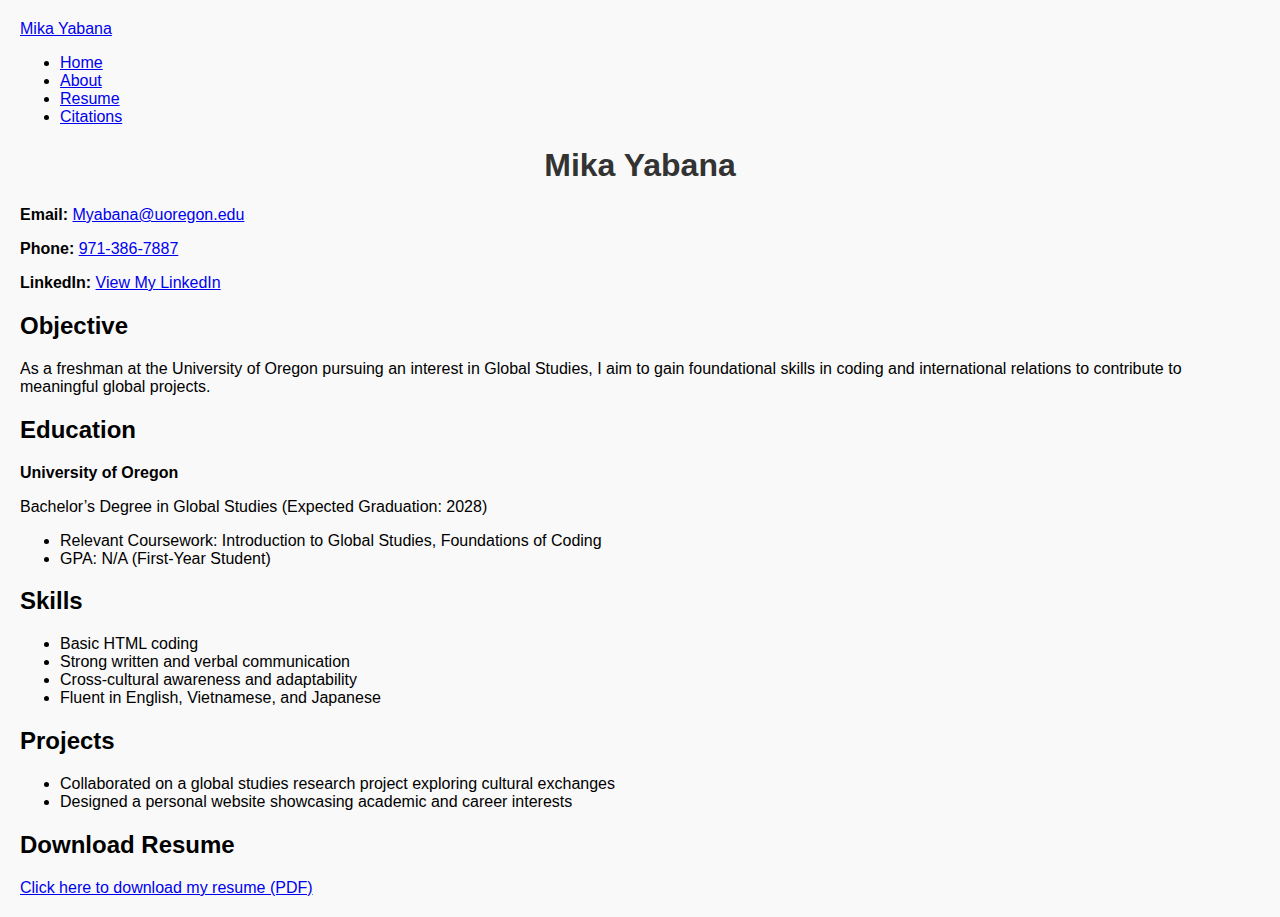
<file: resume.html>
<!DOCTYPE html>
<html lang="en">
<head>
    <meta charset="UTF-8">
    <meta name="viewport" content="width=device-width, initial-scale=1.0">
    <title>Resume - Mika Yabana</title>
    <link rel="stylesheet" href="styles/resume.css">
</head>
<body>
    <nav class="nav-bar">
        <a href="index.html" class="logo">Mika Yabana</a>
        <ul>
            <li><a href="index.html">Home</a></li>
            <li><a href="about.html">About</a></li>
            <li><a href="resume.html">Resume</a></li>
            <li><a href="citations.html">Citations</a></li>
        </ul>
    </nav>

    <section class="resume-section">
        <h1>Mika Yabana</h1>
        <div class="contact-info">
            <p><strong>Email:</strong> <a href="mailto:Myabana@uoregon.edu">Myabana@uoregon.edu</a></p>
            <p><strong>Phone:</strong> <a href="tel:+19713867887">971-386-7887</a></p>
            <p><strong>LinkedIn:</strong> <a href="https://linkedin.com/in/example" target="_blank">View My LinkedIn</a></p>
        </div>

        <h2>Objective</h2>
        <p>As a freshman at the University of Oregon pursuing an interest in Global Studies, I aim to gain foundational skills in coding and international relations to contribute to meaningful global projects.</p>

        <h2>Education</h2>
        <p><strong>University of Oregon</strong></p>
        <p>Bachelor’s Degree in Global Studies (Expected Graduation: 2028)</p>
        <ul>
            <li>Relevant Coursework: Introduction to Global Studies, Foundations of Coding</li>
            <li>GPA: N/A (First-Year Student)</li>
        </ul>

        <h2>Skills</h2>
        <ul>
            <li>Basic HTML coding</li>
            <li>Strong written and verbal communication</li>
            <li>Cross-cultural awareness and adaptability</li>
            <li>Fluent in English, Vietnamese, and Japanese</li>
        </ul>

        <h2>Projects</h2>
        <ul>
            <li>Collaborated on a global studies research project exploring cultural exchanges</li>
            <li>Designed a personal website showcasing academic and career interests</li>
        </ul>

        <h2>Download Resume</h2>
        <p><a href="media/resume.pdf">Click here to download my resume (PDF)</a></p>
    </section>
</body>
</html>
</file>
<file: styles/resume.css>
body {
    font-family: Arial, sans-serif;
    margin: 20px;
    background-color: #f9f9f9;
}

h1 {
    text-align: center;
    color: #333;
}
</file>
